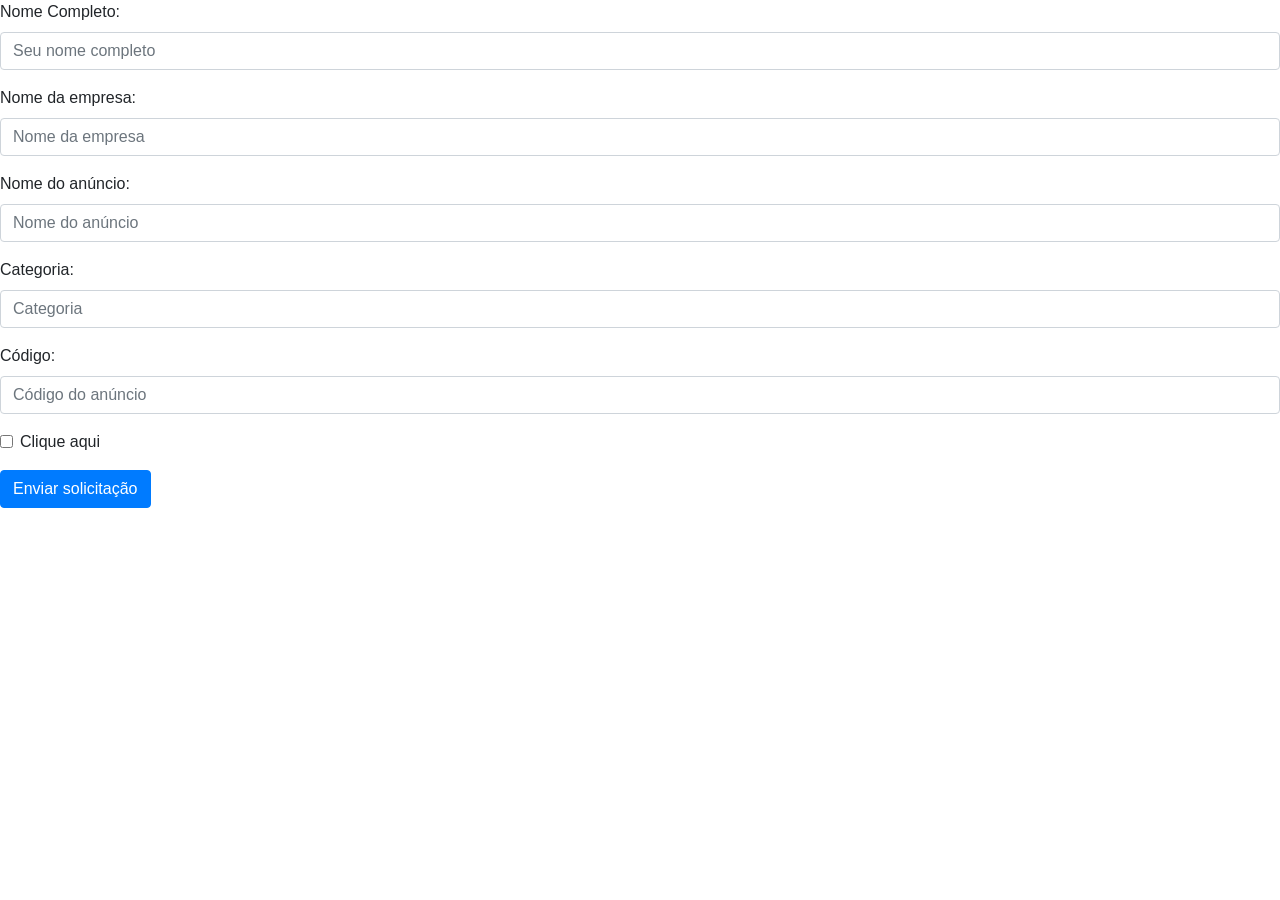
<file: AtividadeFlask/templates/comprar.html>
<!DOCTYPE html>
<html lang="pt-br">

<head>
    <meta charset="utf-8" />
    <link rel="stylesheet" type="text/css" href="estilo.css">
    <link rel="stylesheet" href="https://stackpath.bootstrapcdn.com/bootstrap/4.1.3/css/bootstrap.min.css"
        integrity="sha384-MCw98/SFnGE8fJT3GXwEOngsV7Zt27NXFoaoApmYm81iuXoPkFOJwJ8ERdknLPMO" crossorigin="anonymous">
</head>

<body>
    <form>
        <div class="form-group">
            <label for="name">Nome Completo:</label>
            <input type="name" class="form-control" id="name" aria-describedby="name" placeholder="Seu nome completo">
        </div>
        <div class="form-group">
            <label for="name">Nome da empresa:</label>
            <input type="name" class="form-control" id="name" aria-describedby="name" placeholder="Nome da empresa">
        </div>

        <div class="form-group">
            <label for="name">Nome do anúncio:</label>
            <input type="name" class="form-control" id="name" aria-describedby="name" placeholder="Nome do anúncio">
        </div>

        <div class="form-group">
            <label for="name">Categoria:</label>
            <input type="name" class="form-control" id="name" aria-describedby="name" placeholder="Categoria">
        </div>

        <div class="form-group">
            <label for="int">Código:</label>
            <input type="int" class="form-control" id="int" aria-describedby="int" placeholder="Código do anúncio">
        </div>

        <div class="form-group form-check">
            <input type="checkbox" class="form-check-input" id="exampleCheck1">
            <label class="form-check-label" for="exampleCheck1">Clique aqui</label>
        </div>
        <button type="submit" class="btn btn-primary">Enviar solicitação</button>
    </form>
</body>

</html>
</file>
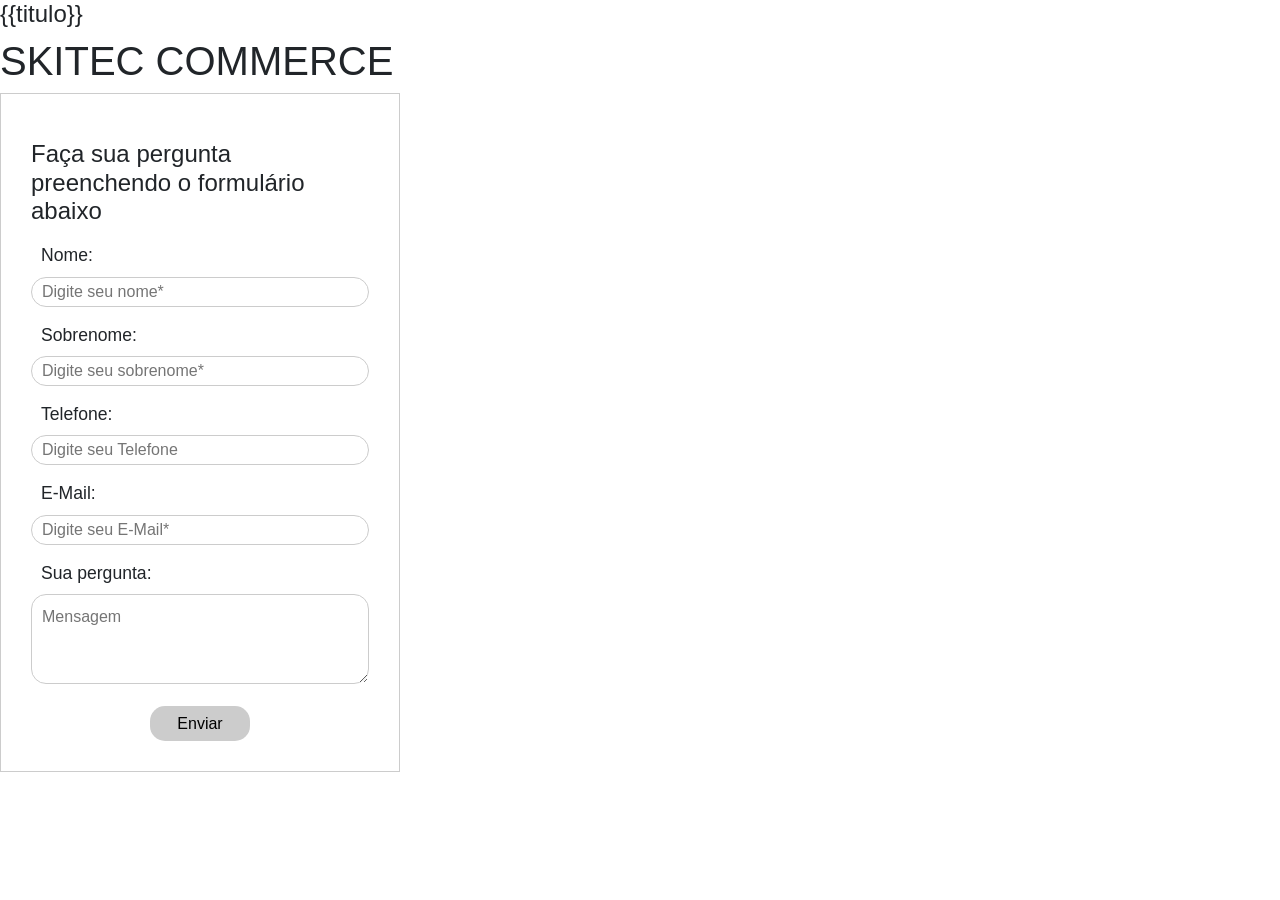
<file: AtividadeFlask/templates/perguntas.html>
<!DOCTYPE html>
<html lang="pt-br">

<head>
    <meta charset="utf-8" />
    <link rel="stylesheet" type="text/css" href="estilo.css">
    <link rel="stylesheet" href="https://stackpath.bootstrapcdn.com/bootstrap/4.1.3/css/bootstrap.min.css"
        integrity="sha384-MCw98/SFnGE8fJT3GXwEOngsV7Zt27NXFoaoApmYm81iuXoPkFOJwJ8ERdknLPMO" crossorigin="anonymous">
</head>

<body>
    <h4>{{titulo}}</h4>
    <h1>SKITEC COMMERCE</h1>
    <form class="formulario" methods='POST'>
        <p>
        <h4>Faça sua pergunta preenchendo o formulário abaixo</p>
        </h4>
        <div class="field">
            <label for="nome">Nome:</label>
            <input type="text" id="nome" name="nome" placeholder="Digite seu nome*" required>
        </div>


        <div class="field">
            <label for="sobrenome">Sobrenome:</label>
            <input type="text" id="sobrenome" name="sobrenome" placeholder="Digite seu sobrenome*" required>
        </div>


        <div class="field">
            <label for="telefone">Telefone:</label>
            <input type="text" id="telefone" name="telefone" placeholder="Digite seu Telefone">
        </div>


        <div class="field">
            <label for="email">E-Mail:</label>
            <input type="email" id="email" name="email" placeholder="Digite seu E-Mail*" required>
        </div>


        <div class="field">
            <label for="mensagem">Sua pergunta:</label>
            <textarea name="mensagem" id="mensagem" placeholder="Mensagem"></textarea>
        </div>


        <input type="submit" name=acao value="Enviar">
    </form>
</body>
</form>

</html>
</file>
<file: AtividadeFlask/templates/estilo.css>
.formulario {
    width: 400px;
    padding: 30px;
    border: 1px solid #ccc;
}

.formulario p {
    width: 100%;
    font-size: 1.5em;
}

.field {
    width: 100%;
    margin: 15px 0;
}

.field label,
.field span {
    padding-left: 10px;
    font-size: 1.1em;
    display: block;
    width: 100%;
}

.radiobox label {
    width: auto;
    display: inline-block;
}

input[type=text],
input[type=email],
textarea {
    width: 100%;
    padding-left: 10px;
    height: 30px;
    line-height: 30px;
    border-radius: 15px;
    border: 1px solid #ccc;
    outline: none;
}

input#nao {
    margin-left: 30px;
}

textarea {
    line-height: 20px;
    padding: 10px;
    height: 90px;
    resize: none;
}

input[type=submit] {
    display: block;
    background-color: #ccc;
    height: 35px;
    border: none;
    outline: 0;
    cursor: pointer;
    width: 100px;
    margin: 0 auto;
    text-align: center;
    border-radius: 15px;
}
</file>
